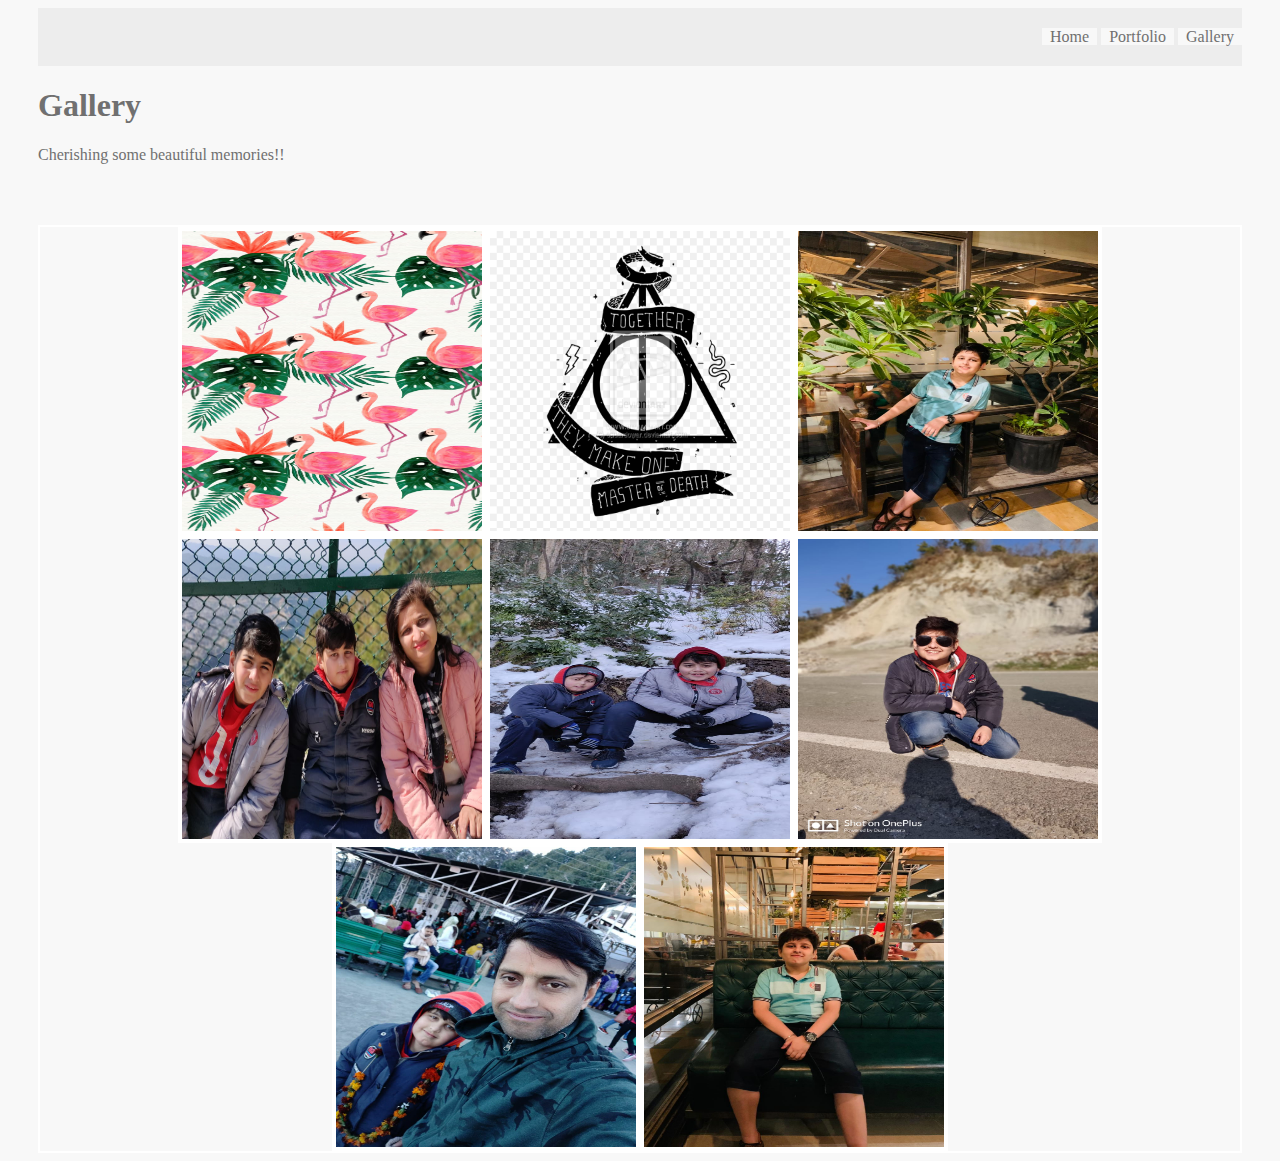
<file: gallery.html>
<html>
    <head>
    <link rel="stylesheet" href="gallery.css" />
<meta name="veiwport" content="width-device-width, intial-scale=1.0" />
</head>
    <header>
    <a class="header" href="index.html">Home</a>
    <a class="header"href="portfolio.html">Portfolio</a>
   <a class="header" id="active link" href="#">Gallery</a>
     </header>
     <body>
         <div id="h1">
             <h1>Gallery</h1>
             <p>Cherishing some beautiful memories!!</p>
         </div>

     <div id="parent">
        
 <img class="gallery-image" src="image1.jpg"/>   

<img class="gallery-image" src="image2.jpg"/>

<img class="gallery-image" src="image3.jpg"/>

<img class="gallery-image" src="image4.jpg"/>

<img class="gallery-image" src="image5.jpg"/>

<img class="gallery-image" src="image6.jpg"/>

<img class="gallery-image" src="image7.jpg"/>
 
<img class="gallery-image" src="image8.jpg"/>
    
</div>
</body>
</html
</file>
<file: gallery.css>
body {
  font-family: 'Poppins';
  color: #707070;
  padding-left: 30px;
  padding-right: 30px;
  background-color: #f8f8f8;
}
header {
  text-align: right;
  background-color: #ededed;
  padding-bottom: 20px;
  padding-top: 20px;
  text-decoration: none;
}
.header-link {
  padding-right: 20px;
  padding-left: 20px;
  text-decoration: none;
  font-size: 20px;
  color: #707070;
}
#active-link {
  background-color: white;
  padding-top: 8px;
  padding-bottom: 8px;
  margin-right: 10px;
}
a{
  background-color:#f8f8f8;
  font-family: 'Poppins';
  color:#707070 ;
  padding-left: 30px;
  padding-right: 30px;
  text-decoration: none ;
  }
#h1 {
  padding-bottom: 10px;
}
#parent {
  display: flex;
  flex-wrap: wrap;
  justify-content: center;
  margin-top: 35px;
  border: 2px solid white;

}
.gallery-image {
  width: 300px;
  height: 300px;
  border: 4px solid white;
 
}
footer {
  text-align: right;
  padding-top: 20px;
  padding-bottom: 20px;
}

#profile-link {
  padding-left: 5px;
  padding-right: 5px;
}
a{
  padding-left: 8px;
font-family:'Poppins';
  padding-right: 8px;
  text-decoration: none;
  }
@media screen and (max-width: 650px) {
  #header-link {
    display: block;
    text-align: center;
    padding-top: 8px;
    padding-bottom: 8px;
  }
  header {
    padding-top: 0px;
    background-color: #f8f8f8;
  }
  #active-link {
    background-color: white;
    padding-top: 0;
    padding-bottom: 0;
  }
}
</file>
